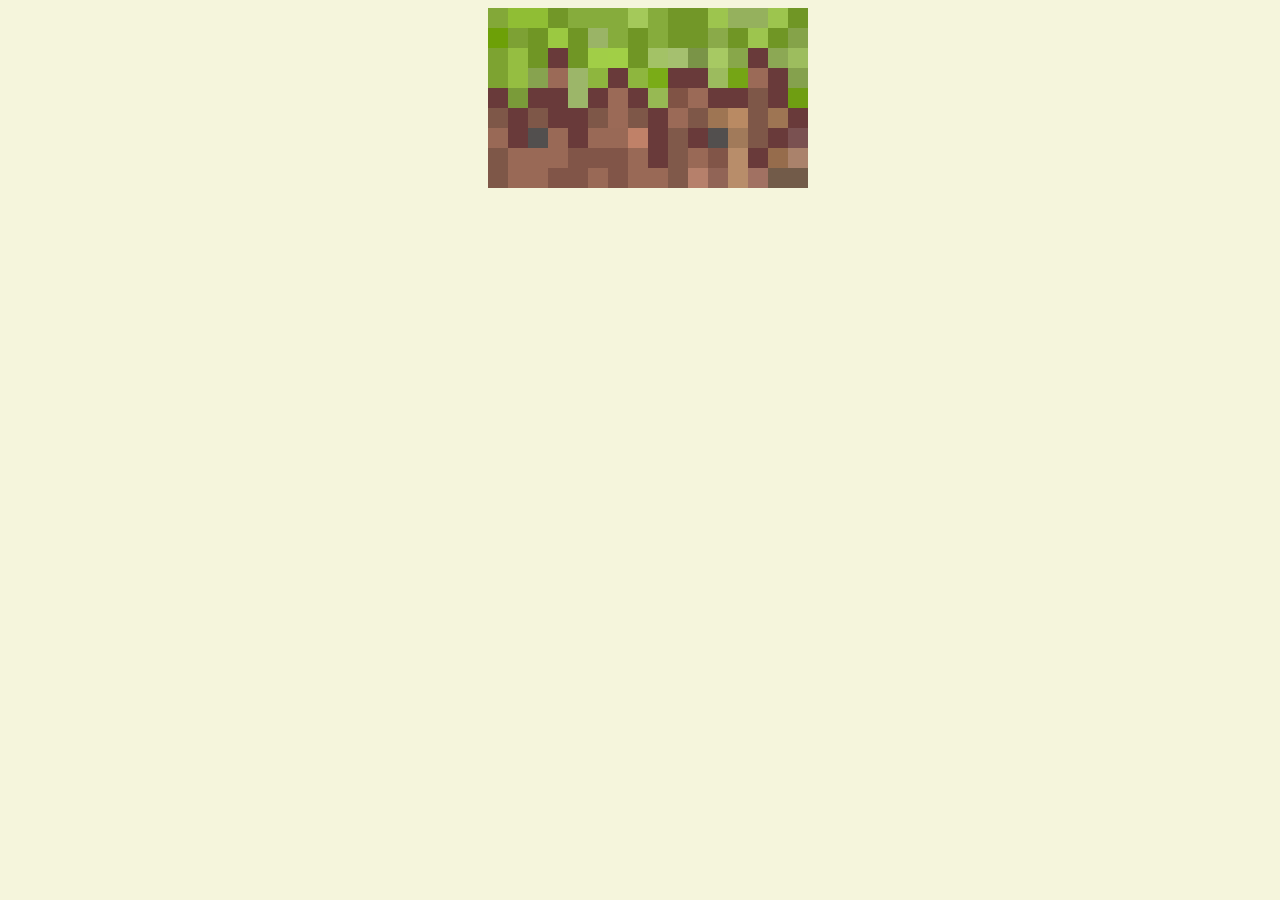
<file: Cara Cubo Minecraft/index.html>
<!DOCTYPE html>
<html lang="en">
<head>
    <meta charset="UTF-8">
    <meta http-equiv="X-UA-Compatible" content="IE=edge">
    <meta name="viewport" content="width=device-width, initial-scale=1.0">
    <link rel="stylesheet" href="styles.css">
    <title>Minecraft</title>
</head>
<body>
    <div class="container">
        <div class="filas1">
            <div class="color1"></div>
            <div class="color2"></div>
            <div class="color3"></div>
            <div class="color4"></div>
            <div class="color5"></div>
            <div class="color6"></div>
            <div class="color7"></div>
            <div class="color8"></div>
            <div class="color9"></div>
            <div class="color10"></div>
            <div class="color11"></div>
            <div class="color12"></div>
            <div class="color13"></div>
            <div class="color14"></div>
            <div class="color15"></div>
            <div class="color16"></div>
        </div>
        <div class="filas2">
            <div class="color1"></div>
            <div class="color2"></div>
            <div class="color3"></div>
            <div class="color4"></div>
            <div class="color5"></div>
            <div class="color6"></div>
            <div class="color7"></div>
            <div class="color8"></div>
            <div class="color9"></div>
            <div class="color10"></div>
            <div class="color11"></div>
            <div class="color12"></div>
            <div class="color13"></div>
            <div class="color14"></div>
            <div class="color15"></div>
            <div class="color16"></div>
        </div>
        <div class="filas3">
            <div class="color1"></div>
            <div class="color2"></div>
            <div class="color3"></div>
            <div class="color4"></div>
            <div class="color5"></div>
            <div class="color6"></div>
            <div class="color7"></div>
            <div class="color8"></div>
            <div class="color9"></div>
            <div class="color10"></div>
            <div class="color11"></div>
            <div class="color12"></div>
            <div class="color13"></div>
            <div class="color14"></div>
            <div class="color15"></div>
            <div class="color16"></div>
        </div>
        <div class="filas4">
            <div class="color1"></div>
            <div class="color2"></div>
            <div class="color3"></div>
            <div class="color4"></div>
            <div class="color5"></div>
            <div class="color6"></div>
            <div class="color7"></div>
            <div class="color8"></div>
            <div class="color9"></div>
            <div class="color10"></div>
            <div class="color11"></div>
            <div class="color12"></div>
            <div class="color13"></div>
            <div class="color14"></div>
            <div class="color15"></div>
            <div class="color16"></div>
        </div>
        <div class="filas5">
            <div class="color1"></div>
            <div class="color2"></div>
            <div class="color3"></div>
            <div class="color4"></div>
            <div class="color5"></div>
            <div class="color6"></div>
            <div class="color7"></div>
            <div class="color8"></div>
            <div class="color9"></div>
            <div class="color10"></div>
            <div class="color11"></div>
            <div class="color12"></div>
            <div class="color13"></div>
            <div class="color14"></div>
            <div class="color15"></div>
            <div class="color16"></div>
        </div>
        <div class="filas6">
            <div class="color1"></div>
            <div class="color2"></div>
            <div class="color3"></div>
            <div class="color4"></div>
            <div class="color5"></div>
            <div class="color6"></div>
            <div class="color7"></div>
            <div class="color8"></div>
            <div class="color9"></div>
            <div class="color10"></div>
            <div class="color11"></div>
            <div class="color12"></div>
            <div class="color13"></div>
            <div class="color14"></div>
            <div class="color15"></div>
            <div class="color16"></div>
        </div>
        <div class="filas7">
            <div class="color1"></div>
            <div class="color2"></div>
            <div class="color3"></div>
            <div class="color4"></div>
            <div class="color5"></div>
            <div class="color6"></div>
            <div class="color7"></div>
            <div class="color8"></div>
            <div class="color9"></div>
            <div class="color10"></div>
            <div class="color11"></div>
            <div class="color12"></div>
            <div class="color13"></div>
            <div class="color14"></div>
            <div class="color15"></div>
            <div class="color16"></div>
        </div>
        <div class="filas8">
            <div class="color1"></div>
            <div class="color2"></div>
            <div class="color3"></div>
            <div class="color4"></div>
            <div class="color5"></div>
            <div class="color6"></div>
            <div class="color7"></div>
            <div class="color8"></div>
            <div class="color9"></div>
            <div class="color10"></div>
            <div class="color11"></div>
            <div class="color12"></div>
            <div class="color13"></div>
            <div class="color14"></div>
            <div class="color15"></div>
            <div class="color16"></div>
        </div>
        <div class="filas9">
            <div class="color1"></div>
            <div class="color2"></div>
            <div class="color3"></div>
            <div class="color4"></div>
            <div class="color5"></div>
            <div class="color6"></div>
            <div class="color7"></div>
            <div class="color8"></div>
            <div class="color9"></div>
            <div class="color10"></div>
            <div class="color11"></div>
            <div class="color12"></div>
            <div class="color13"></div>
            <div class="color14"></div>
            <div class="color15"></div>
            <div class="color16"></div>
        </div>
        <div class="filas10">
            <div class="color1"></div>
            <div class="color2"></div>
            <div class="color3"></div>
            <div class="color4"></div>
            <div class="color5"></div>
            <div class="color6"></div>
            <div class="color7"></div>
            <div class="color8"></div>
            <div class="color9"></div>
            <div class="color10"></div>
            <div class="color11"></div>
            <div class="color12"></div>
            <div class="color13"></div>
            <div class="color14"></div>
            <div class="color15"></div>
            <div class="color16"></div>
        </div>
        <div class="filas11">
            <div class="color1"></div>
            <div class="color2"></div>
            <div class="color3"></div>
            <div class="color4"></div>
            <div class="color5"></div>
            <div class="color6"></div>
            <div class="color7"></div>
            <div class="color8"></div>
            <div class="color9"></div>
            <div class="color10"></div>
            <div class="color11"></div>
            <div class="color12"></div>
            <div class="color13"></div>
            <div class="color14"></div>
            <div class="color15"></div>
            <div class="color16"></div>
        </div>
        <div class="filas12">
            <div class="color1"></div>
            <div class="color2"></div>
            <div class="color3"></div>
            <div class="color4"></div>
            <div class="color5"></div>
            <div class="color6"></div>
            <div class="color7"></div>
            <div class="color8"></div>
            <div class="color9"></div>
            <div class="color10"></div>
            <div class="color11"></div>
            <div class="color12"></div>
            <div class="color13"></div>
            <div class="color14"></div>
            <div class="color15"></div>
            <div class="color16"></div>
        </div>
        <div class="filas13">
            <div class="color1"></div>
            <div class="color2"></div>
            <div class="color3"></div>
            <div class="color4"></div>
            <div class="color5"></div>
            <div class="color6"></div>
            <div class="color7"></div>
            <div class="color8"></div>
            <div class="color9"></div>
            <div class="color10"></div>
            <div class="color11"></div>
            <div class="color12"></div>
            <div class="color13"></div>
            <div class="color14"></div>
            <div class="color15"></div>
            <div class="color16"></div>
        </div>
        <div class="filas14">
            <div class="color1"></div>
            <div class="color2"></div>
            <div class="color3"></div>
            <div class="color4"></div>
            <div class="color5"></div>
            <div class="color6"></div>
            <div class="color7"></div>
            <div class="color8"></div>
            <div class="color9"></div>
            <div class="color10"></div>
            <div class="color11"></div>
            <div class="color12"></div>
            <div class="color13"></div>
            <div class="color14"></div>
            <div class="color15"></div>
            <div class="color16"></div>
        </div>
        <div class="filas15">
            <div class="color1"></div>
            <div class="color2"></div>
            <div class="color3"></div>
            <div class="color4"></div>
            <div class="color5"></div>
            <div class="color6"></div>
            <div class="color7"></div>
            <div class="color8"></div>
            <div class="color9"></div>
            <div class="color10"></div>
            <div class="color11"></div>
            <div class="color12"></div>
            <div class="color13"></div>
            <div class="color14"></div>
            <div class="color15"></div>
            <div class="color16"></div>
        </div>
        <div class="filas16">
            <div class="color1"></div>
            <div class="color2"></div>
            <div class="color3"></div>
            <div class="color4"></div>
            <div class="color5"></div>
            <div class="color6"></div>
            <div class="color7"></div>
            <div class="color8"></div>
            <div class="color9"></div>
            <div class="color10"></div>
            <div class="color11"></div>
            <div class="color12"></div>
            <div class="color13"></div>
            <div class="color14"></div>
            <div class="color15"></div>
            <div class="color16"></div>
        </div>
    </div>
</body>
</html>
</file>
<file: Cara Cubo Minecraft/styles.css>
* {
    padding: 0%;
    box-sizing: border-box;
}

body {
    height: 100%;
    width: 100%;
    background-color: beige;
    display: flex;
    justify-content: center;
    align-items: center;
}

.container {
    height: 320px;
    width: 320px;
    display: flex;
    flex-direction: column;
}

.filas1, .filas2, .filas3, .filas4,
.filas5, .filas6, .filas7, .filas8,
.filas9, .filas10, .filas11, .filas12,
.filas13, .filas14, .filas15, .filas16 {
    display: flex;
    flex-direction: row;
}

.filas1 .color1 {
    height: 20px;
    width: 20px;
    background-color: rgb(131, 168, 56);
}

.filas1 .color2 {
    height: 20px;
    width: 20px;
    background-color: rgb(144, 190, 52);
}

.filas1 .color3 {
    height: 20px;
    width: 20px;
    background-color: rgb(144, 190, 52);
}

.filas1 .color4 {
    height: 20px;
    width: 20px;
    background-color: rgb(114, 151, 40);
}

.filas1 .color5 {
    height: 20px;
    width: 20px;
    background-color: rgb(134, 172, 60);
}

.filas1 .color6 {
    height: 20px;
    width: 20px;
    background-color: rgb(134, 172, 60);
}

.filas1 .color7 {
    height: 20px;
    width: 20px;
    background-color: rgb(134, 172, 60);
}

.filas1 .color8 {
    height: 20px;
    width: 20px;
    background-color: rgb(164, 201, 90);
}

.filas1 .color9 {
    height: 20px;
    width: 20px;
    background-color: rgb(134, 172, 60);
}

.filas1 .color10 {
    height: 20px;
    width: 20px;
    background-color: rgb(114, 151, 40);
}

.filas1 .color11 {
    height: 20px;
    width: 20px;
    background-color: rgb(114, 151, 40);
}

.filas1 .color12 {
    height: 20px;
    width: 20px;
    background-color: rgb(157, 197, 78);
}

.filas1 .color13 {
    height: 20px;
    width: 20px;
    background-color: rgb(149, 177, 93);
}

.filas1 .color14 {
    height: 20px;
    width: 20px;
    background-color: rgb(149, 177, 93);
}

.filas1 .color15 {
    height: 20px;
    width: 20px;
    background-color: rgb(157, 197, 78);
}

.filas1 .color16 {
    height: 20px;
    width: 20px;
    background-color: rgb(112, 150, 37);
}

.filas2 .color1 {
    height: 20px;
    width: 20px;
    background-color: rgb(109, 160, 7);
}

.filas2 .color2 {
    height: 20px;
    width: 20px;
    background-color: rgb(125, 161, 52);
}

.filas2 .color3 {
    height: 20px;
    width: 20px;
    background-color: rgb(112, 150, 37);
}

.filas2 .color4 {
    height: 20px;
    width: 20px;
    background-color: rgb(155, 201, 65);
}

.filas2 .color5 {
    height: 20px;
    width: 20px;
    background-color: rgb(112, 150, 37);
}

.filas2 .color6 {
    height: 20px;
    width: 20px;
    background-color: rgb(154, 180, 102);
}

.filas2 .color7 {
    height: 20px;
    width: 20px;
    background-color: rgb(134, 172, 60);
}

.filas2 .color8 {
    height: 20px;
    width: 20px;
    background-color: rgb(112, 150, 37);
}

.filas2 .color9 {
    height: 20px;
    width: 20px;
    background-color: rgb(134, 172, 60);
}

.filas2 .color10 {
    height: 20px;
    width: 20px;
    background-color: rgb(114, 151, 40);
}

.filas2 .color11 {
    height: 20px;
    width: 20px;
    background-color: rgb(114, 151, 40);
}

.filas2 .color12 {
    height: 20px;
    width: 20px;
    background-color: rgb(138, 170, 73);
}

.filas2 .color13 {
    height: 20px;
    width: 20px;
    background-color: rgb(112, 150, 37);
}

.filas2 .color14 {
    height: 20px;
    width: 20px;
    background-color: rgb(157, 197, 78);
}

.filas2 .color15 {
    height: 20px;
    width: 20px;
    background-color: rgb(112, 150, 37);
}

.filas2 .color16 {
    height: 20px;
    width: 20px;
    background-color: rgb(133, 163, 73);
}

.filas3 .color1 {
    height: 20px;
    width: 20px;
    background-color: rgb(125, 163, 49);
}

.filas3 .color2 {
    height: 20px;
    width: 20px;
    background-color: rgb(149, 190, 65);
}

.filas3 .color3 {
    height: 20px;
    width: 20px;
    background-color: rgb(112, 150, 37);
}

.filas3 .color4 {
    height: 20px;
    width: 20px;
    background-color: rgb(105, 58, 58);
}

.filas3 .color5 {
    height: 20px;
    width: 20px;
    background-color: rgb(112, 150, 37);
}

.filas3 .color6 {
    height: 20px;
    width: 20px;
    background-color: rgb(161, 206, 71);
}

.filas3 .color7 {
    height: 20px;
    width: 20px;
    background-color: rgb(161, 207, 70);
}

.filas3 .color8 {
    height: 20px;
    width: 20px;
    background-color: rgb(112, 150, 37);
}

.filas3 .color9 {
    height: 20px;
    width: 20px;
    background-color: rgb(163, 194, 102);
}

.filas3 .color10 {
    height: 20px;
    width: 20px;
    background-color: rgb(165, 192, 111);
}

.filas3 .color11 {
    height: 20px;
    width: 20px;
    background-color: rgb(122, 148, 71);
}

.filas3 .color12 {
    height: 20px;
    width: 20px;
    background-color: rgb(167, 201, 99);
}

.filas3 .color13 {
    height: 20px;
    width: 20px;
    background-color: rgb(136, 167, 74);
}

.filas3 .color14 {
    height: 20px;
    width: 20px;
    background-color: rgb(105, 58, 58);
}

.filas3 .color15 {
    height: 20px;
    width: 20px;
    background-color: rgb(140, 168, 84);
}

.filas3 .color16 {
    height: 20px;
    width: 20px;
    background-color: rgb(157, 189, 94);
}

.filas4 .color1 {
    height: 20px;
    width: 20px;
    background-color: rgb(125, 163, 49);
}

.filas4 .color2 {
    height: 20px;
    width: 20px;
    background-color: rgb(149, 190, 65);
}

.filas4 .color3 {
    height: 20px;
    width: 20px;
    background-color: rgb(135, 163, 79);
}

.filas4 .color4 {
    height: 20px;
    width: 20px;
    background-color: rgb(155, 106, 87);
}

.filas4 .color5 {
    height: 20px;
    width: 20px;
    background-color: rgb(156, 182, 105);
}

.filas4 .color6 {
    height: 20px;
    width: 20px;
    background-color: rgb(142, 182, 62);
}

.filas4 .color7 {
    height: 20px;
    width: 20px;
    background-color: rgb(105, 58, 58);
}

.filas4 .color8 {
    height: 20px;
    width: 20px;
    background-color: rgb(142, 182, 62);
}

.filas4 .color9 {
    height: 20px;
    width: 20px;
    background-color: rgb(122, 172, 23);
}

.filas4 .color10 {
    height: 20px;
    width: 20px;
    background-color: rgb(105, 58, 58);
}

.filas4 .color11 {
    height: 20px;
    width: 20px;
    background-color: rgb(105, 58, 58);
}

.filas4 .color12 {
    height: 20px;
    width: 20px;
    background-color: rgb(156, 187, 94);
}

.filas4 .color13 {
    height: 20px;
    width: 20px;
    background-color: rgb(117, 165, 21);
}

.filas4 .color14 {
    height: 20px;
    width: 20px;
    background-color: rgb(155, 106, 87);
}

.filas4 .color15 {
    height: 20px;
    width: 20px;
    background-color: rgb(105, 58, 58);
}

.filas4 .color16 {
    height: 20px;
    width: 20px;
    background-color: rgb(133, 161, 77);
}

.filas5 .color1 {
    height: 20px;
    width: 20px;
    background-color: rgb(105, 58, 58);
}

.filas5 .color2 {
    height: 20px;
    width: 20px;
    background-color: rgb(122, 155, 57);
}

.filas5 .color3 {
    height: 20px;
    width: 20px;
    background-color: rgb(105, 58, 58);
}

.filas5 .color4 {
    height: 20px;
    width: 20px;
    background-color: rgb(105, 58, 58);
}

.filas5 .color5 {
    height: 20px;
    width: 20px;
    background-color: rgb(156, 182, 105);
}

.filas5 .color6 {
    height: 20px;
    width: 20px;
    background-color: rgb(105, 58, 58);
}

.filas5 .color7 {
    height: 20px;
    width: 20px;
    background-color: rgb(155, 106, 87);
}

.filas5 .color8 {
    height: 20px;
    width: 20px;
    background-color: rgb(105, 58, 58);
}

.filas5 .color9 {
    height: 20px;
    width: 20px;
    background-color: rgb(151, 185, 83);
}

.filas5 .color10 {
    height: 20px;
    width: 20px;
    background-color: rgb(128, 83, 69);
}

.filas5 .color11 {
    height: 20px;
    width: 20px;
    background-color: rgb(155, 106, 87);
}

.filas5 .color12 {
    height: 20px;
    width: 20px;
    background-color: rgb(105, 58, 58);
}

.filas5 .color13 {
    height: 20px;
    width: 20px;
    background-color: rgb(105, 58, 58);
}

.filas5 .color14 {
    height: 20px;
    width: 20px;
    background-color: rgb(126, 87, 72);
}

.filas5 .color15 {
    height: 20px;
    width: 20px;
    background-color: rgb(105, 58, 58);
}

.filas5 .color16 {
    height: 20px;
    width: 20px;
    background-color: rgb(111, 158, 18);
}

.filas6 .color1 {
    height: 20px;
    width: 20px;
    background-color: rgb(126, 87, 72);
}

.filas6 .color2 {
    height: 20px;
    width: 20px;
    background-color: rgb(105, 58, 58);
}

.filas6 .color3 {
    height: 20px;
    width: 20px;
    background-color: rgb(126, 87, 72);
}

.filas6 .color4 {
    height: 20px;
    width: 20px;
    background-color: rgb(105, 58, 58);
}

.filas6 .color5 {
    height: 20px;
    width: 20px;
    background-color: rgb(105, 58, 58);
}

.filas6 .color6 {
    height: 20px;
    width: 20px;
    background-color: rgb(126, 87, 72);
}

.filas6 .color7 {
    height: 20px;
    width: 20px;
    background-color: rgb(155, 106, 87);
}

.filas6 .color8 {
    height: 20px;
    width: 20px;
    background-color: rgb(126, 87, 72);
}

.filas6 .color9 {
    height: 20px;
    width: 20px;
    background-color: rgb(105, 58, 58);
}

.filas6 .color10 {
    height: 20px;
    width: 20px;
    background-color: rgb(155, 106, 87);
}

.filas6 .color11 {
    height: 20px;
    width: 20px;
    background-color: rgb(126, 87, 72);
}

.filas6 .color12 {
    height: 20px;
    width: 20px;
    background-color: rgb(158, 117, 83);
}

.filas6 .color13 {
    height: 20px;
    width: 20px;
    background-color: rgb(185, 138, 99);
}

.filas6 .color14 {
    height: 20px;
    width: 20px;
    background-color: rgb(126, 87, 72);
}

.filas6 .color15 {
    height: 20px;
    width: 20px;
    background-color: rgb(158, 117, 83);
}

.filas6 .color16 {
    height: 20px;
    width: 20px;
    background-color: rgb(105, 58, 58);
}

.filas7 .color1 {
    height: 20px;
    width: 20px;
    background-color: rgb(153, 105, 86);
}

.filas7 .color2 {
    height: 20px;
    width: 20px;
    background-color: rgb(105, 58, 58);
}

.filas7 .color3 {
    height: 20px;
    width: 20px;
    background-color: rgb(82, 79, 78);
}

.filas7 .color4 {
    height: 20px;
    width: 20px;
    background-color: rgb(153, 105, 86);
}

.filas7 .color5 {
    height: 20px;
    width: 20px;
    background-color: rgb(105, 58, 58);
}

.filas7 .color6 {
    height: 20px;
    width: 20px;
    background-color: rgb(153, 105, 86);
}

.filas7 .color7 {
    height: 20px;
    width: 20px;
    background-color: rgb(153, 105, 86);
}

.filas7 .color8 {
    height: 20px;
    width: 20px;
    background-color: rgb(192, 129, 104);
}

.filas7 .color9 {
    height: 20px;
    width: 20px;
    background-color: rgb(105, 58, 58);
}

.filas7 .color10 {
    height: 20px;
    width: 20px;
    background-color: rgb(128, 89, 74);
}

.filas7 .color11 {
    height: 20px;
    width: 20px;
    background-color: rgb(105, 58, 58);
}

.filas7 .color12 {
    height: 20px;
    width: 20px;
    background-color: rgb(82, 79, 78);
}

.filas7 .color13 {
    height: 20px;
    width: 20px;
    background-color: rgb(161, 122, 90);
}

.filas7 .color14 {
    height: 20px;
    width: 20px;
    background-color: rgb(126, 87, 72);
}

.filas7 .color15 {
    height: 20px;
    width: 20px;
    background-color: rgb(105, 58, 58);
}

.filas7 .color16 {
    height: 20px;
    width: 20px;
    background-color: rgb(122, 81, 81);
}

.filas8 .color1 {
    height: 20px;
    width: 20px;
    background-color: rgb(126, 87, 72);
}

.filas8 .color2 {
    height: 20px;
    width: 20px;
    background-color: rgb(153, 105, 86);
}

.filas8 .color3 {
    height: 20px;
    width: 20px;
    background-color: rgb(153, 105, 86);
}

.filas8 .color4 {
    height: 20px;
    width: 20px;
    background-color: rgb(153, 105, 86);
}

.filas8 .color5 {
    height: 20px;
    width: 20px;
    background-color: rgb(129, 85, 72);
}

.filas8 .color6 {
    height: 20px;
    width: 20px;
    background-color: rgb(129, 85, 72);
}

.filas8 .color7 {
    height: 20px;
    width: 20px;
    background-color: rgb(129, 85, 72);
}

.filas8 .color8 {
    height: 20px;
    width: 20px;
    background-color: rgb(153, 105, 86);
}

.filas8 .color9 {
    height: 20px;
    width: 20px;
    background-color: rgb(105, 58, 58);
}

.filas8 .color10 {
    height: 20px;
    width: 20px;
    background-color: rgb(128, 89, 74);
}

.filas8 .color11 {
    height: 20px;
    width: 20px;
    background-color: rgb(153, 105, 86);
}

.filas8 .color12 {
    height: 20px;
    width: 20px;
    background-color: rgb(129, 85, 72);
}

.filas8 .color13 {
    height: 20px;
    width: 20px;
    background-color: rgb(184, 141, 106);
}

.filas8 .color14 {
    height: 20px;
    width: 20px;
    background-color: rgb(105, 58, 58);
}

.filas8 .color15 {
    height: 20px;
    width: 20px;
    background-color: rgb(150, 108, 76)
}

.filas8 .color16 {
    height: 20px;
    width: 20px;
    background-color: rgb(170, 130, 107);
}

.filas9 .color1 {
    height: 20px;
    width: 20px;
    background-color: rgb(126, 87, 72);
}

.filas9 .color2 {
    height: 20px;
    width: 20px;
    background-color: rgb(153, 105, 86);
}

.filas9 .color3 {
    height: 20px;
    width: 20px;
    background-color: rgb(153, 105, 86);
}

.filas9 .color4 {
    height: 20px;
    width: 20px;
    background-color: rgb(129, 85, 72);
}

.filas9 .color5 {
    height: 20px;
    width: 20px;
    background-color: rgb(129, 85, 72);
}

.filas9 .color6 {
    height: 20px;
    width: 20px;
    background-color: rgb(153, 105, 86);
}

.filas9 .color7 {
    height: 20px;
    width: 20px;
    background-color: rgb(129, 85, 72);
}

.filas9 .color8 {
    height: 20px;
    width: 20px;
    background-color: rgb(153, 105, 86);
}

.filas9 .color9 {
    height: 20px;
    width: 20px;
    background-color: rgb(153, 105, 86);
}

.filas9 .color10 {
    height: 20px;
    width: 20px;
    background-color: rgb(128, 89, 74);
}

.filas9 .color11 {
    height: 20px;
    width: 20px;
    background-color: rgb(182, 128, 107);
}

.filas9 .color12 {
    height: 20px;
    width: 20px;
    background-color: rgb(145, 100, 86);
}

.filas9 .color13 {
    height: 20px;
    width: 20px;
    background-color: rgb(184, 141, 106);
}

.filas9 .color14 {
    height: 20px;
    width: 20px;
    background-color: rgb(161, 113, 98);
}

.filas9 .color15 {
    height: 20px;
    width: 20px;
    background-color: rgb(114, 91, 73);
}

.filas9 .color16 {
    height: 20px;
    width: 20px;
    background-color: rgb(114, 91, 73);
}
</file>
